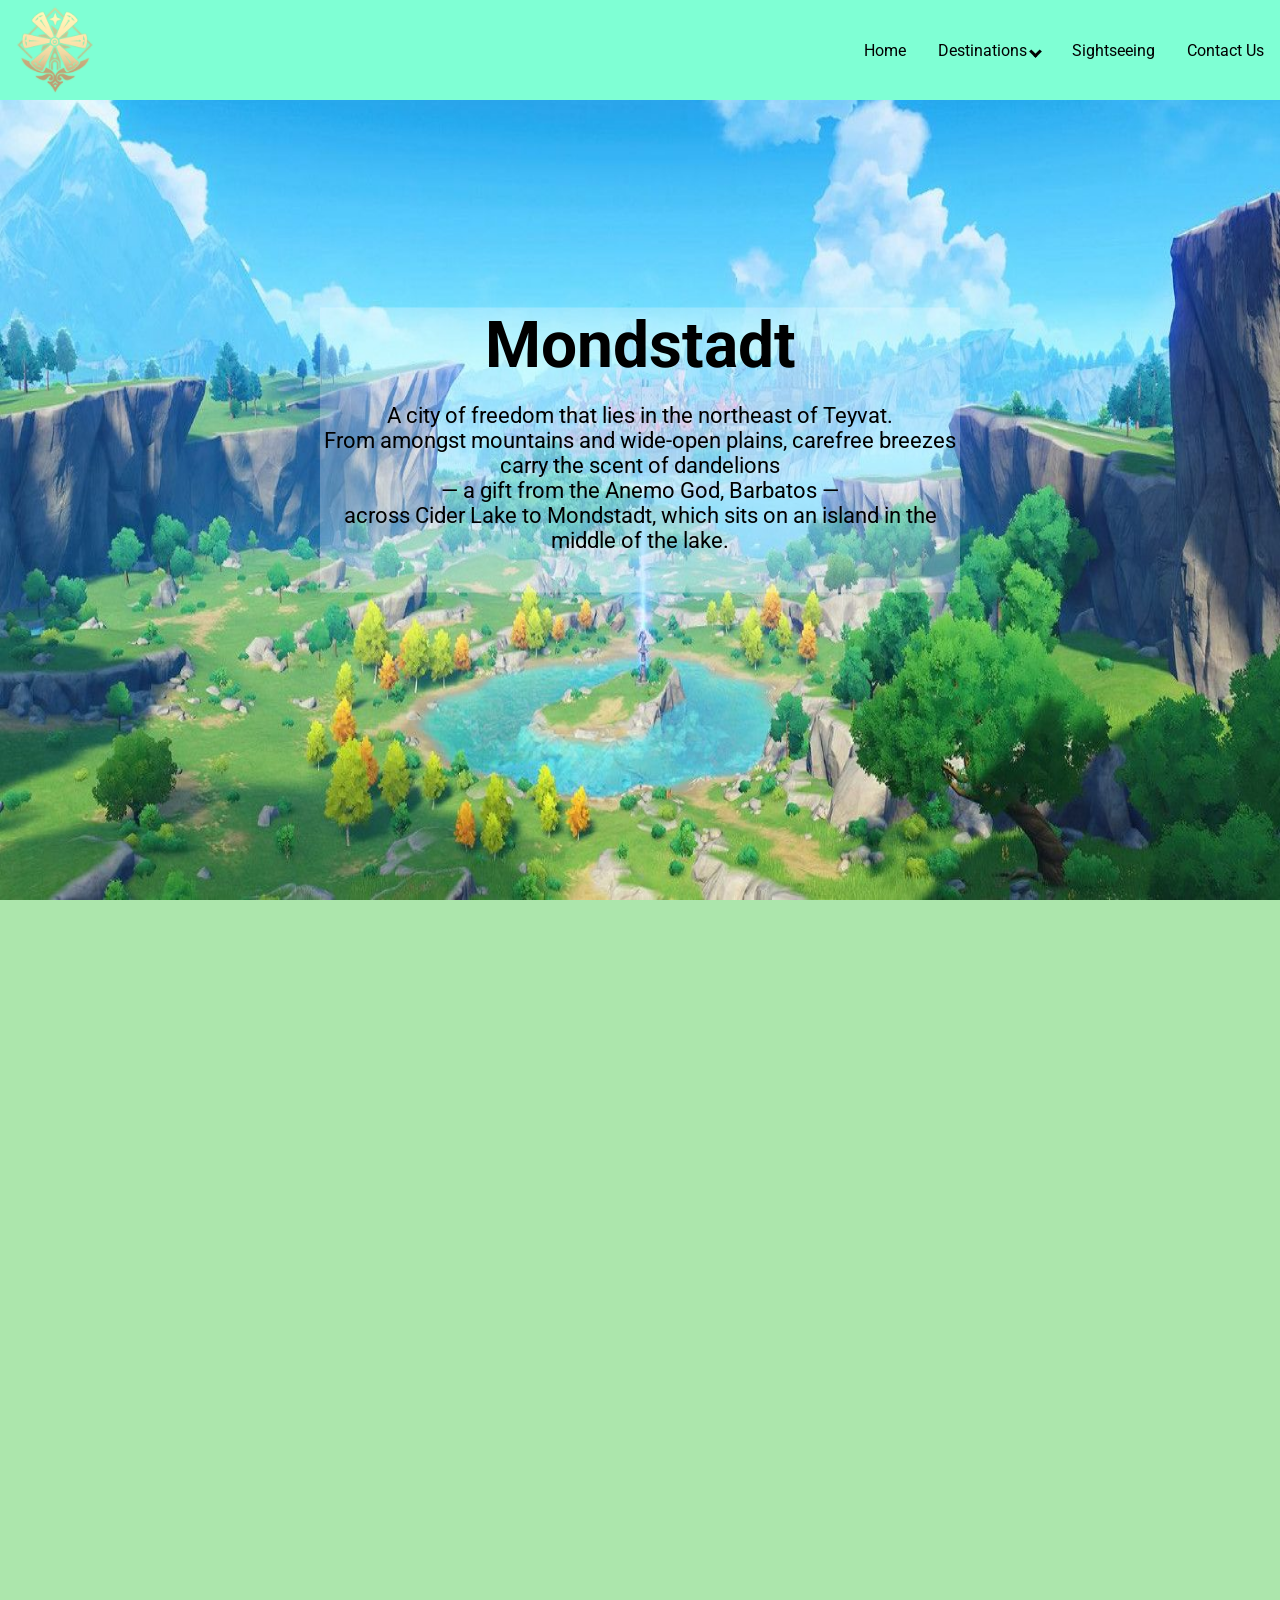
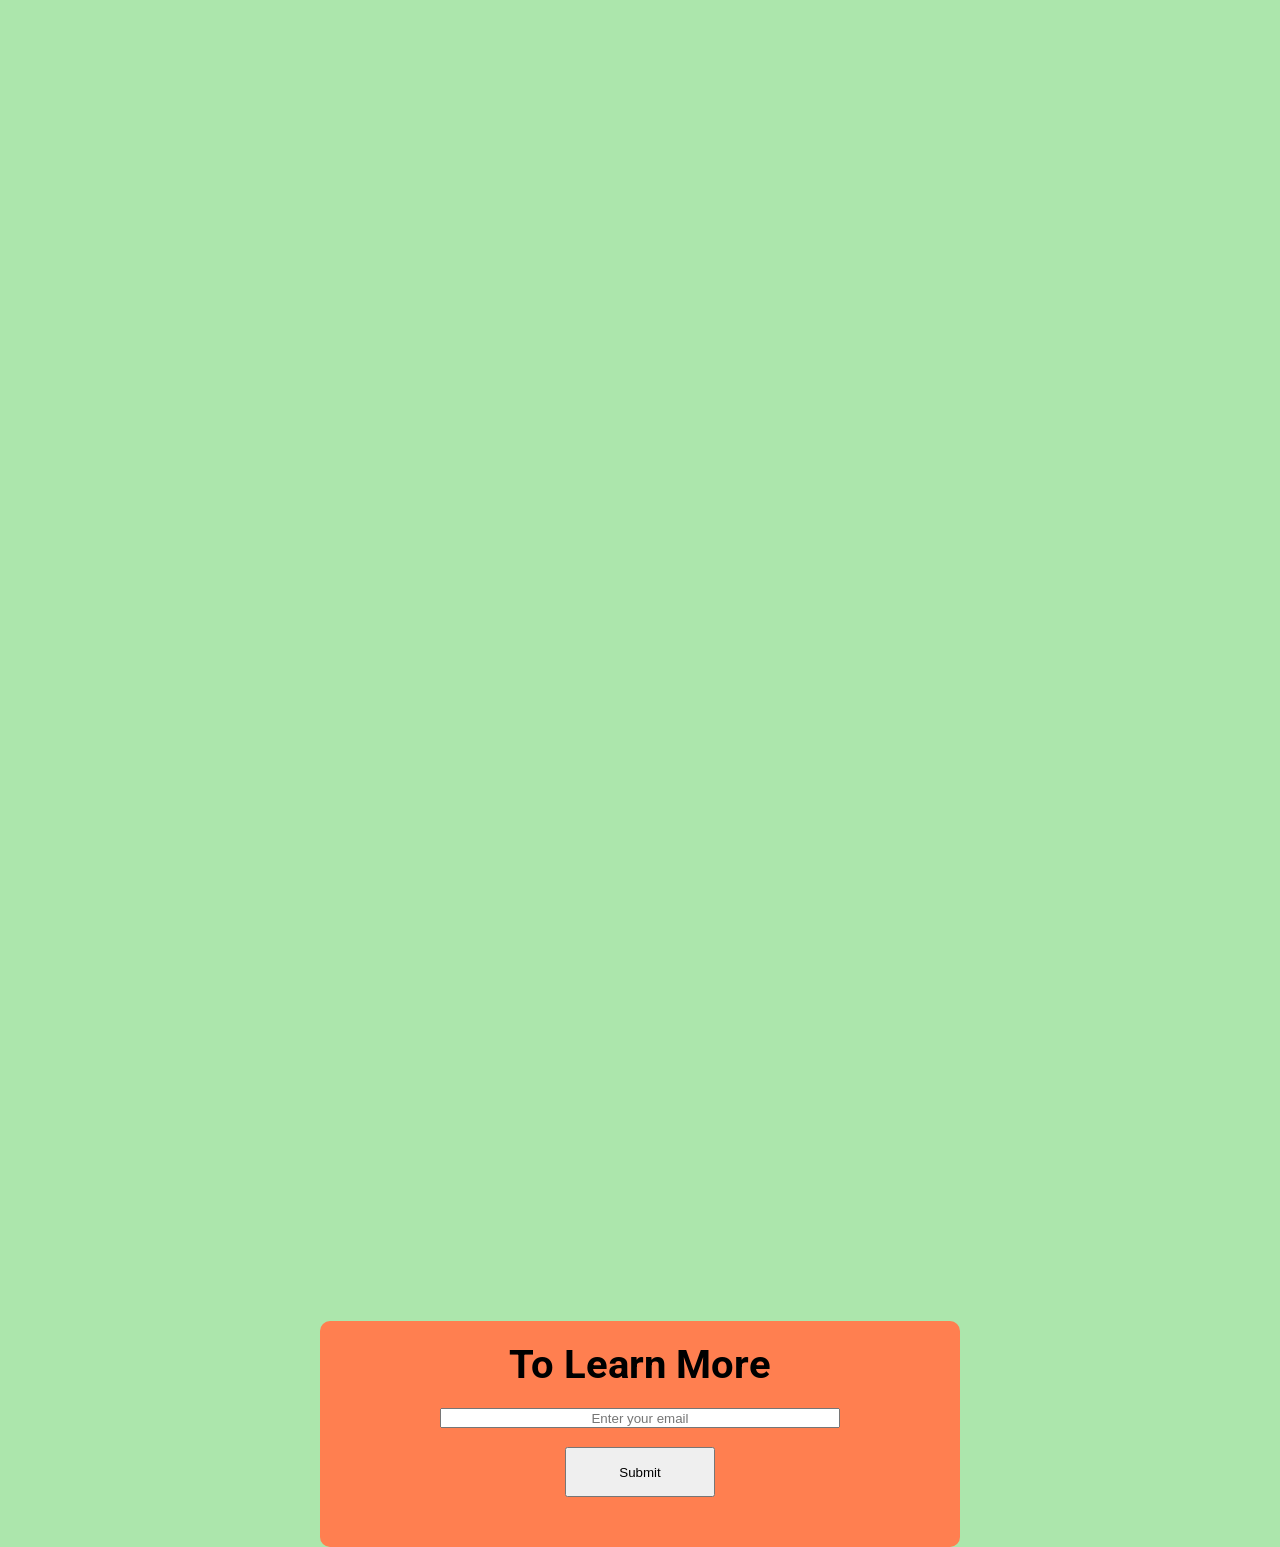
<file: docs/index.html>
<!DOCTYPE html>
<html>

<head>
    <meta charset="UTF-8">
    <meta name="author" content="James Liu">
    <meta name="viewport" content="width=device-width, initial-scale=1.0">
    <link rel="stylesheet" type="text/css" href="style.css">
    <script src="script.js" defer></script>
    <title>Mondstadt</title>

    <link rel="preconnect" href="https://fonts.googleapis.com">
    <link rel="preconnect" href="https://fonts.gstatic.com" crossorigin>
    <link href="https://fonts.googleapis.com/css2?family=Roboto:wght@300;400;500&display=swap" rel="stylesheet">
    <link rel="stylesheet" href="https://unpkg.com/aos@next/dist/aos.css" />
</head>

<header id="header">
    <nav class="navbar">
        <div class="logo">
            <a href="index.html">
                <img id="header-img" src="img/Emblem_Mondstadt.png" width="100" height="100">
            </a>
        </div>
        <a href="#" class="toggle-btn">
            <span class="bar"></span>
            <span class="bar"></span>
            <span class="bar"></span>
        </a>
        <div class="navlink">
            <ul>
                <li><a href="index.html">Home</a></li>
                <li><a href="#" class="destinationMenu">Destinations <span class="drop-arrow"></span></a>
                    <div class="subMenu">
                    <ul>
                        <li><a href="#mondstadtSec">City of Mondstadt</a></li>
                        <li><a href="#springValeSec">Spring Vale</a></li>
                        <li><a href="#dawnWinerySec">Dawn Winery</a></li>
                    </ul>
                    </div>
                </li>
                <li><a href="#">Sightseeing</a></li>
                <li><a href="#">Contact Us</a></li>
            </ul>
        </div>
    </nav>

    <div class="main-warpper">
        <div class="background-img">
        <img id="monds" src="img/Genshin-Impact-Mondstadt-in-the-Distance.jpg">
        </div>
        <!--<img id="mobile-monds" src="img/Mondstadt mobile.jpg">-->
        <div class="text-box">
            <h1 id="nation-name">Mondstadt</h1>
            <p id="nation-desc">A city of freedom that lies in the northeast of Teyvat.<br>
                From amongst mountains and wide-open plains, carefree breezes
                carry the scent of dandelions<br> — a gift from the Anemo God, Barbatos
                — <br>across Cider Lake to Mondstadt,
                which sits on an island in the middle of the lake.</p>
        </div>
    </div>
</header>

<main class="main-content">
    <div class="main-container">
        <section class="wrapper" id="mondstadtSec">
            <div class="description" data-aos="fade-right">
                <h2>City of Mondstadt</h2><br>
                <p>The namesake of the nation.<br>
                    It features cobblestone streets and has several windmills both large
                    and small dotting the city. The lower area houses the market district,
                    while the upper area is for the Cathedral and the Library.</p>
            </div>
            <div data-aos="fade-left">
                <img src="img/City of Mondstadt.jpg" class="city-img">
            </div>
        </section>
        <div>
            <section class="wrapper" id="springValeSec">
                <div class="description" data-aos="fade-right">
                    <h2>Spring Vale</h2><br>
                    <p>A sleepy little village to the south of Mondstadt, that sits facing the lake that surrounds the
                        city.<br>
                        Most of the village's residents are hunters that provide fresh meat for all the big restaurants
                        of Mondstadt.
                        Springvale's rustic appeal attracts many tourists. If you are lucky in your travels,
                        you may come across a restaurant that truly knows how to bring out the best qualities of
                        Springvale's meat.</p>
                </div>
                <div data-aos="fade-left">
                    <img src="img/Spring Vale.png" class="city-img">
                </div>
            </section>
        </div>
        <div>
            <section class="wrapper" id="dawnWinerySec">
                <div class="description" data-aos="fade-right">
                    <h2 id="dawnWinerySec">Dawn Winery</h2><br>
                    <p>Nestled in the land southwest of Mondstadt sits the winery that has passed down the legacy of
                        Mondstadt's traditional wines and ciders for generations.<br><br>
                        The grapes grown here are used to produce a range of wines that are popular right across Teyvat.
                        Every year's products are split, with a portion being sold locally within Mondstadt, the rest is
                        sold off via the trade route that sits south of the city.</p>
                </div>
                <div data-aos="fade-left">
                    <img src="img/Dawn Winery.png" class="city-img">
                </div>
            </section>
        </div>
    </div>

    <script src="https://unpkg.com/aos@next/dist/aos.js"></script>
    <script>
        AOS.init({
            offset: 400,
            duration: 1500
        });
    </script>

    <div class="videoWrapper">
        <iframe id="video" src="https://www.youtube.com/embed/S_V0TX6MyGw" title="YouTube video player" frameborder="0"
            allow="accelerometer; autoplay; clipboard-write; encrypted-media; gyroscope; picture-in-picture"
            allowfullscreen></iframe>
    </div>
</main>

<section>
    <form id="form">
        <div class="contactUs">
            <div class="emailwrap">
                <h3>To Learn More</h3>
                <input id="email" placeholder="Enter your email" type="email" class="inputbox" required></input> <br>
                <button id="submit" class="submitBtn">Submit</button>
            </div>
        </div>
    </form>
</section>

<footer>

</footer>

</html>
</file>
<file: docs/style.css>
* {
    margin: 0;
    padding: 0;
    box-sizing: border-box;
}
body {
    font-family: 'Roboto', sans-serif;
    background-color:rgb(172, 230, 172);
}
#header-img {
    float: left;
    max-width: 100%;
    max-height: 100%;
    margin-left: 5px;
}

/* Nav bar */
.navbar{
    position: fixed;
    width: 100%;
    display: flex;
    justify-content: space-between;
    align-items: center;
    background-color: aquamarine;
    z-index: 1;
}
.logo {
    min-width: 100px;
    min-height: 100px;
}
.navlink ul {
    margin: 0;
    padding: 0;
    display: flex;
}
.navlink li {
    list-style: none;
}
.navlink li a {
    text-decoration: none;
    padding: 1rem;
    display: block;
    color: black;
}
.navlink li:hover {
    background-color: #00fd9c;
}
/* Sub Menu */
.navlink ul li ul {
    position: absolute;
    flex-direction: column;
    background-color: aquamarine;
    padding: 10px;
    border-radius: 0px 0px 5px 5px;
    display: none;
}
.navlink ul li ul li {
    border-radius: 5px;
    border-bottom: 2px solid black;
}
.navlink li:hover ul {
    display: block;
}
.drop-arrow {
    border: solid black;
    border-width: 0 3px 3px 0;
    display: inline-block;
    padding: 3px;
    transform: rotate(45deg);
    -webkit-transform: rotate(45deg);
}

/* Mobile Nav */
.toggle-btn {
    position: absolute;
    top: 2.5rem;
    right: 2rem;
    display: none;
    flex-direction: column;
    justify-content: space-between;
    width: 35px;
    height: 24px;
}
.toggle-btn .bar {
    height: 4px;
    width: 100%;
    background-color: black;
    border-radius: 10px;
}
@media (max-width: 700px) {
    .toggle-btn {
        display: flex;
    }
    .navlink {
        display: none;
        width: 100%;
    }
    .navbar {
        flex-direction: column;
        align-items: flex-start;

    }
    .navlink ul {
        width: 100%;
        flex-direction: column;
    }
    .navlink li {
        text-align: center;
    }
    .navlink li a {
        padding: 0.5rem 1rem;
    }
    .navlink.active {
        display: flex;
    }
    .subMenu {
        display: none;
    }
    .subMenu.active {
        display: flex;
    }
}

/* Initial viewport */
.main-wrapper {
    position: relative;
    text-align: center;
}
#monds {
    height: 100vh;
    width: 100%;
    background-repeat: no-repeat;
    background-position: center;
    background-size: cover;
}
.text-box {
    position: absolute;
    top: 50%;
    left: 50%;
    transform: translate(-50%, -50%);
    background-color: rgba(255, 255, 255, 0.267);
    text-align: center;
}

#nation-name {
    font-size: 64px;
}
#nation-desc {
    margin: 20px 0 40px;
    font-size: 22px;
}

/* Destinations */
.wrapper {
    display: flex;
    justify-content: space-around;
    padding: 50px;
    margin: auto;
}
.description {
    background-color: rgba(219, 219, 219, 0.787);
    border: 2px solid;
    width: 600px;
    min-height: 316px;
    padding-left: 50px;
    padding-right: 50px;
}
.description h2 {
    text-align: center;
    font-size: 40px;
}
.description p {
    font-size: 20px;
}
.city-img {
    width: 600px;
    height: 320px;
}

@media (max-width: 1000px) {
    .wrapper {
        flex-direction: column-reverse;
        margin: 0 auto;
    }
    .description{
        width: 100%;
    }
    .city-img {
        width: 100%;
        margin: auto;
    }
}

/* Video */
.videoWrapper {
    position: relative;
    padding-bottom: 56.25%;
    padding-top: 25px;
    height: 0px;
}
#video {
    position: absolute;
    left: 25%;
    top: 100px;
    right: 0px;
    bottom: 0px;
    height: 50%;
    width: 50%;
    z-index: -1;
}
@media (max-width: 800px) {
    #video {
        left: 10%;
        height: 80%;
        width: 80%;
    }
}

/* Email form */
.emailwrap {
    position: relative;
    width: 50vw;
    margin: auto;
    display: flex;
    flex-flow: column;
    align-items: center;
    background-color: coral;
    padding: 20px 0 50px 0;
    border-radius: 10px;
    bottom: 300px;
}
.emailwrap h3{
    font-size: 40px;
}
.inputbox {
width: 400px;
height: 20px;
text-align: center;
margin-top: 20px;
}
.submitBtn {
    width: 150px;
    height: 50px;
}
@media (max-width: 1400px) {
    .emailwrap {
        top: 0;
    }
}
@media (max-width: 800px){
    .emailwrap {
        top: 50px;
        width: 80%;
    }
    .inputbox {
        width: 90%;
    }
}
</file>
